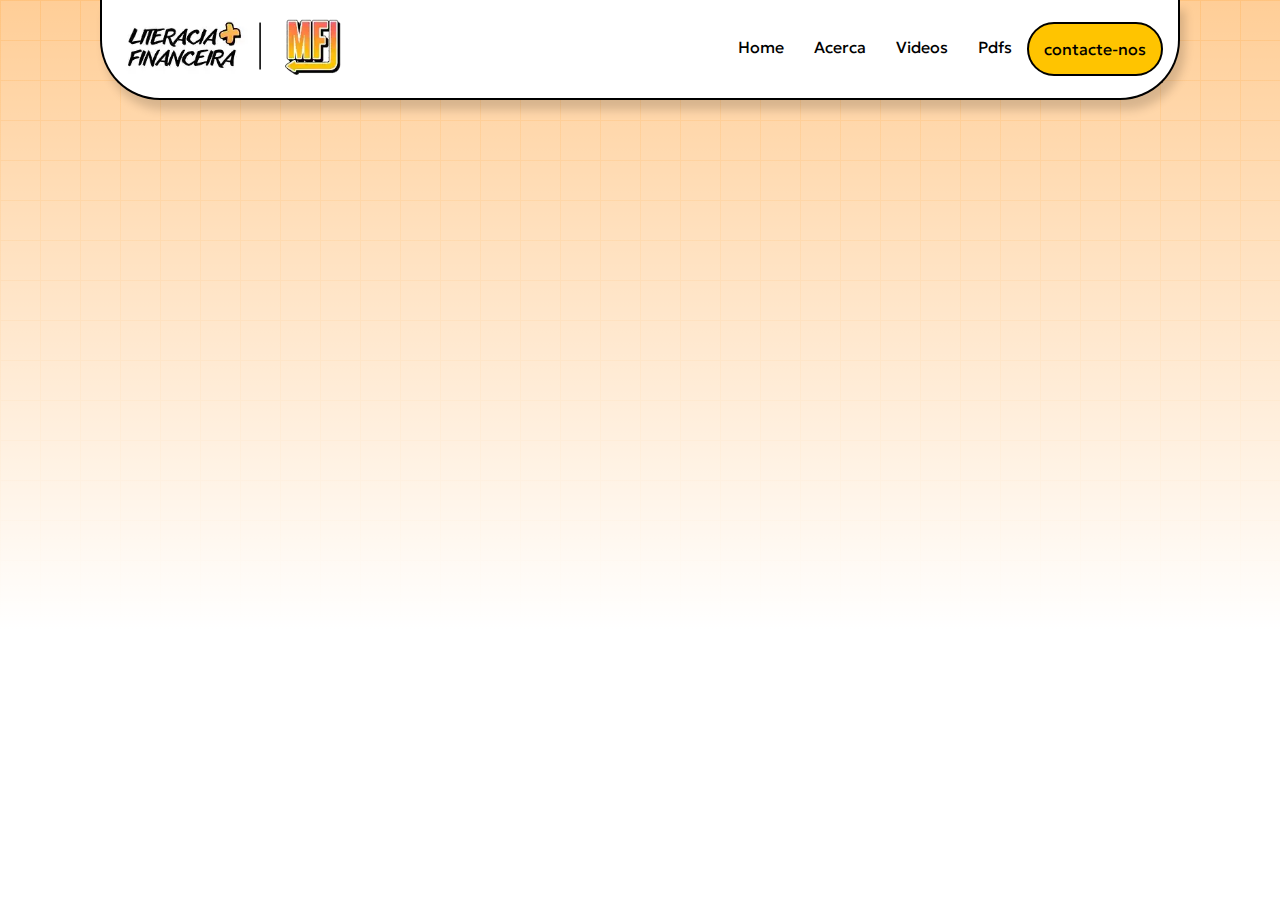
<file: index.html>
<!DOCTYPE html>
<html lang="en">
<head>
    <meta charset="UTF-8">
    <meta name="viewport" content="width=device-width, initial-scale=1.0">
    <title>Literacia + Financeira</title>
    <link rel="stylesheet" href="style.css">
    <script>
        (function(w,d,e,u,f,l,n){w[f]=w[f]||function(){(w[f].q=w[f].q||[])
        .push(arguments);},l=d.createElement(e),l.async=1,l.src=u,
        n=d.getElementsByTagName(e)[0],n.parentNode.insertBefore(l,n);})
        (window,document,'script','https://assets.mailerlite.com/js/universal.js','ml');
        ml('account', '1414500');
    </script>
</head>

    <div id="header"></div>
    
    <main  class="slide-up">
        <h2 id="title-main-page">
            Onde os alunos <br> aprendem sobre o <br> que realmente importa.
        </h2>


        <div id="emaildiv">
            <div class="ml-embedded" data-form="JYka05"></div>
        </div>

    </main>


    <script src="/javascript/header.js"></script>
    <script src="/javascript/headerloader.js"></script>
</body>
</html>
</file>
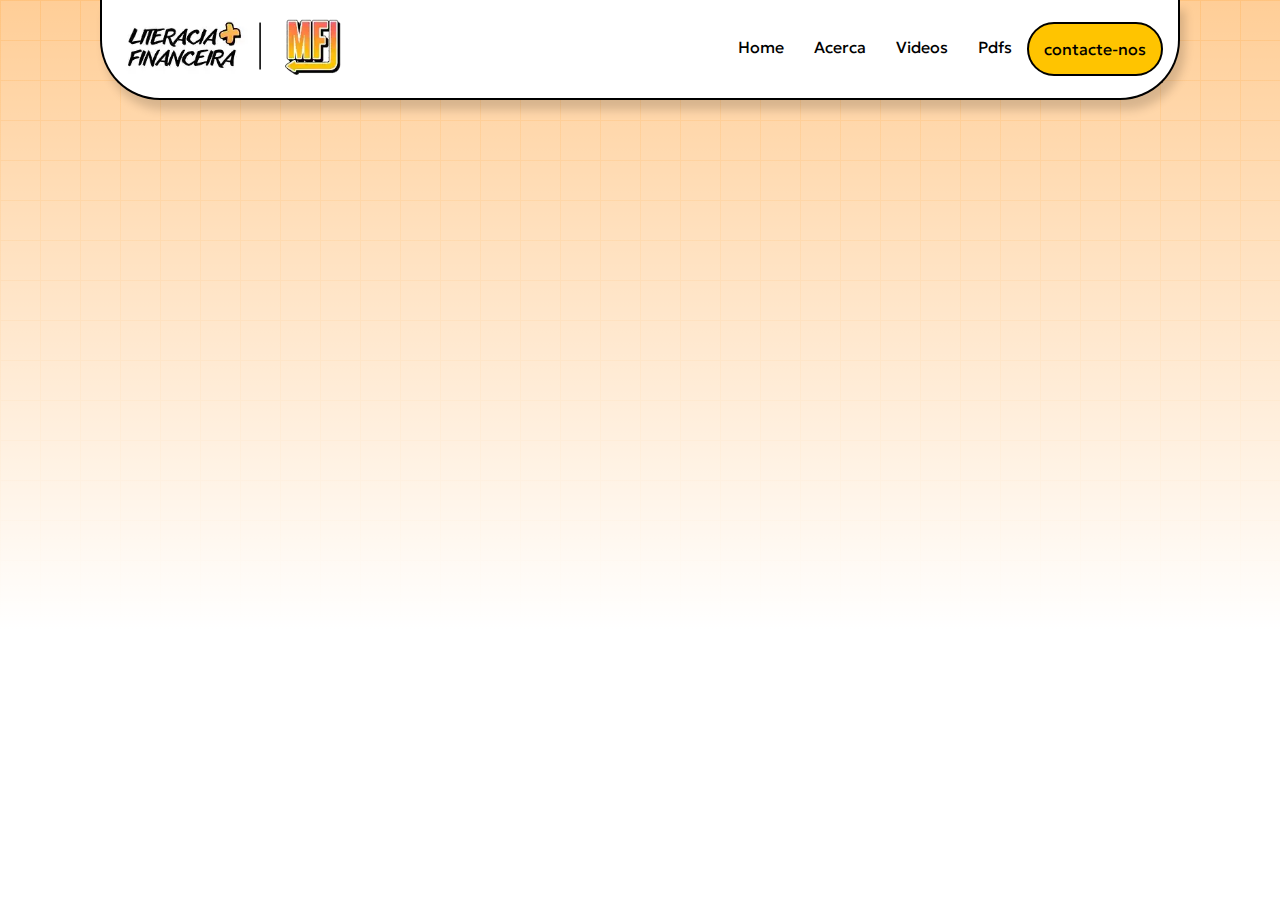
<file: acerca.html>
<!DOCTYPE html>
<html lang="en">
<head>
    <meta charset="UTF-8">
    <meta name="viewport" content="width=device-width, initial-scale=1.0">
    <title>Literacia + Financeira</title>
    <link rel="stylesheet" href="style.css">
</head>
<body>
    <div id="header"></div>

    <main  class="slide-up">
        <h2>
            Acerca.
        </h2>
        <p>
            A MFJ é uma lista criada na Escola Josefa de Óbidos no âmbito da participação no Parlamento dos Jovens 2025/26, com o tema da literacia financeira. Surgiu da vontade de um grupo de alunos em promover mais conhecimento e responsabilidade financeira dentro da comunidade escolar. A lista é liderada pelo presidente Hugo Almeida e conta com a vice-presidente Íris e todo o resto da equipa, que juntos trabalhamos para desenvolver propostas claras, úteis e próximas da realidade dos estudantes.
        </p>
    </main>
    
        <script src="/javascript/header.js"></script>
        <script src="/javascript/headerloader.js"></script>
</body>
</html>
</file>
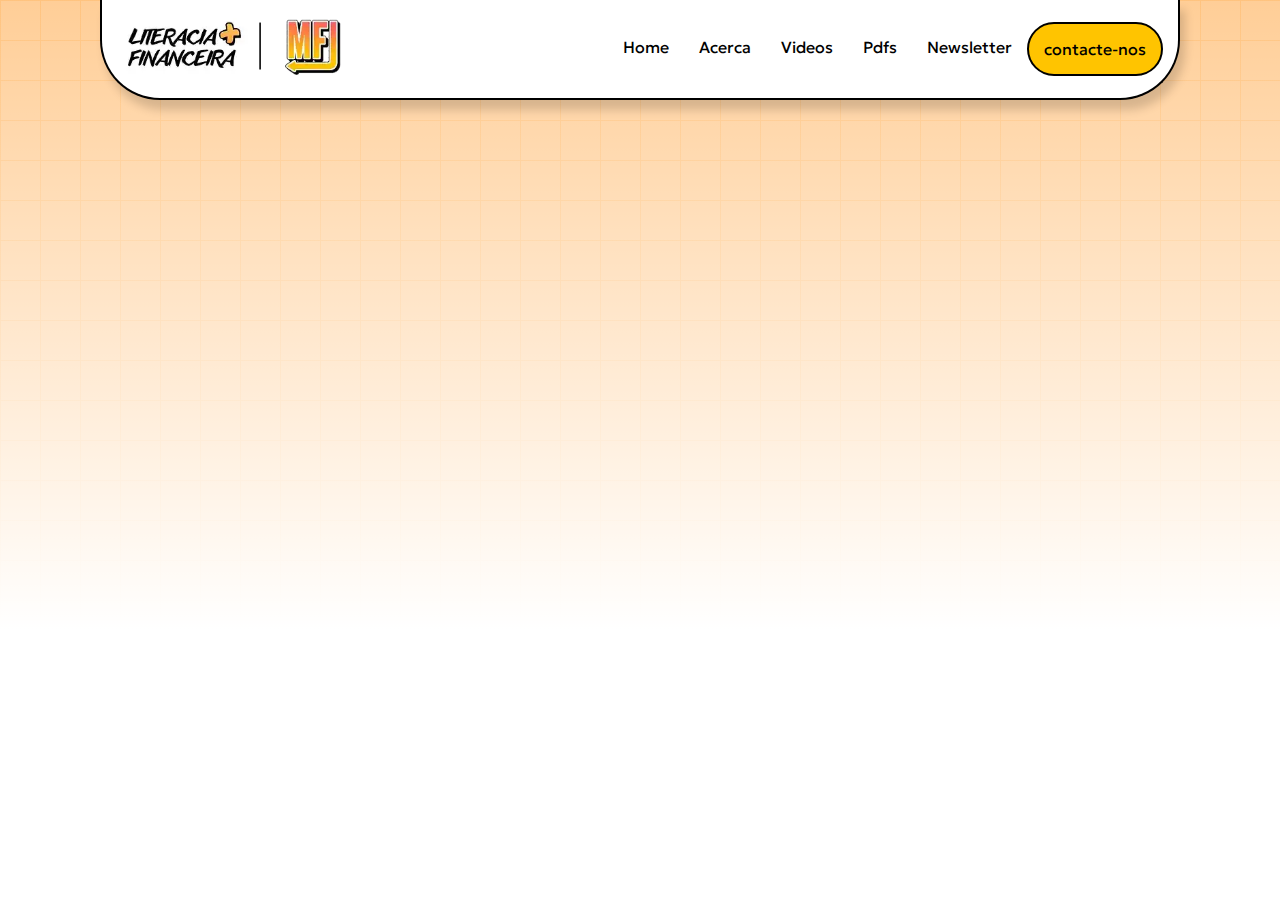
<file: contacte-nos.html>
<!DOCTYPE html>
<html lang="pt">
<head>
    <meta charset="UTF-8">
    <meta name="viewport" content="width=device-width, initial-scale=1.0">
    <title>Literacia + Financeira</title>
    <link rel="stylesheet" href="style.css">
</head>
<body>
        <nav class="navbar">
        <div class="navbar-container">
            <a href="index.html" aria-label="Literacia Mais Financeira - Home">
                <img src="/assets/logos/Group 4.webp" alt="Literacia Mais Financeira Logo" fetchpriority="high">
            </a>
            <button class="navbar-toggle" aria-label="Open navigation menu">
                <span class="bar"></span>
                <span class="bar"></span>
                <span class="bar"></span>
            </button>
        
        
            <ul class="navbar-menu">
                <li><a href="index.html">Home</a></li>
                <li><a href="acerca.html">Acerca</a></li>
                <li><a href="videos.html">Videos</a></li>
                <li><a href="pdfs.html">Pdfs</a></li>
                <li><a href="https://preview.mailerlite.io/forms/1414500/175884713699837378/share">Newsletter</a></li>
                <li id="ContactBtn"><a href="contacte-nos.html">contacte-nos</a></li>
            </ul>
        </div>
    </nav>

    <main  class="slide-up">
        <h2 id="contacte-nos-h2">
            Contacte-nos.
        </h2>

    <form action="https://formsubmit.co/suportemfjaejo@outlook.com" method="POST">
        <input type="email" id="emaildiv" name="email" placeholder="Email" required>
        <textarea name="message" id="messagediv" placeholder="Your message" required></textarea>
        <button type="submit">Send</button>
    </form>

    </main>
    

        <script src="/javascript/headerloader.js" defer></script>
</body>
</html>
</file>
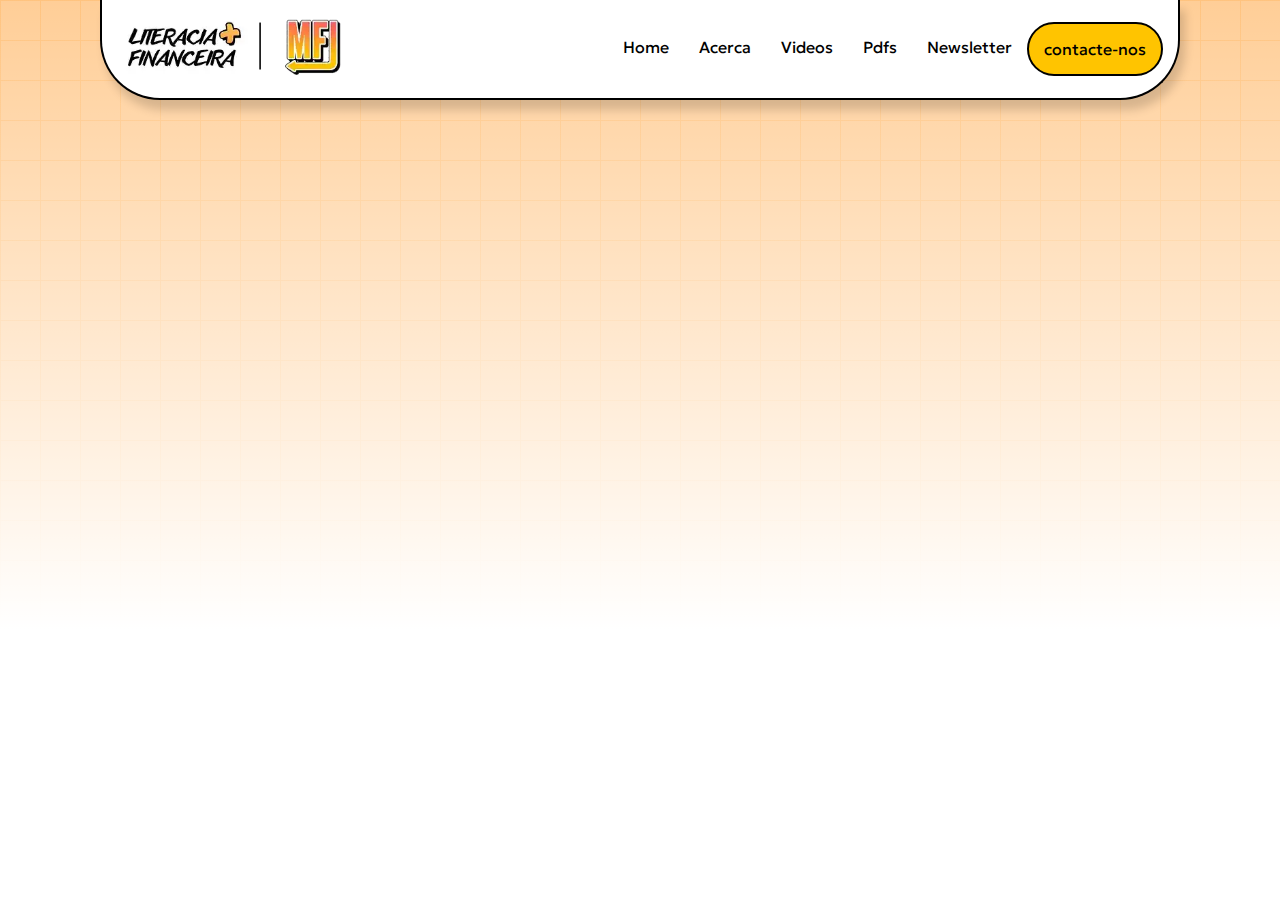
<file: pdfs.html>
<!DOCTYPE html>
<html lang="pt">
<head>
    <meta charset="UTF-8">
    <meta name="viewport" content="width=device-width, initial-scale=1.0">
    <title>Literacia + Financeira</title>
    <link rel="stylesheet" href="style.css">
</head>
<body>
        <nav class="navbar">
        <div class="navbar-container">
            <a href="index.html" aria-label="Literacia Mais Financeira - Home">
                <img src="/assets/logos/Group 4.webp" alt="Literacia Mais Financeira Logo" fetchpriority="high">
            </a>
            <button class="navbar-toggle" aria-label="Open navigation menu">
                <span class="bar"></span>
                <span class="bar"></span>
                <span class="bar"></span>
            </button>
        
        
            <ul class="navbar-menu">
                <li><a href="index.html">Home</a></li>
                <li><a href="acerca.html">Acerca</a></li>
                <li><a href="videos.html">Videos</a></li>
                <li><a href="pdfs.html">Pdfs</a></li>
                <li><a href="https://preview.mailerlite.io/forms/1414500/175884713699837378/share">Newsletter</a></li>
                <li id="ContactBtn"><a href="contacte-nos.html">contacte-nos</a></li>
            </ul>
        </div>
    </nav>

    <main  class="slide-up">
        
        <div>
            <h2>PDFs</h2>
            <br><br><br><br><br>
            <input
                type="text" 
                id="search" 
                placeholder="Procura PDFs..."
                style="padding: 8px; width: 250px; margin-bottom: 12px;"
            >
        </div>

        <ul id="pdf-list">
            <li><a href="/assets/PDFs/inflacao-e-deflacao.pdf" target="_blank">Inflação e Deflação</a></li>
            <li><a href="/assets/PDFs/Investimentos- a longo prazo.pdf" target="_blank">Investimentos a longo prazo</a></li>
            <li><a href="/assets/PDFs/Fundos de investimento.pdf" target="_blank">Fundos de investimento</a></li>
            <li><a href="/assets/PDFs/risco-vs-recompensa.pdf" target="_blank">Risco vs Recompensa</a></li>
        </ul>
    </main>

    <script src="/javascript/search.js" defer></script>
    <script src="/javascript/headerloader.js" defer></script>

</body>
</html>
</file>
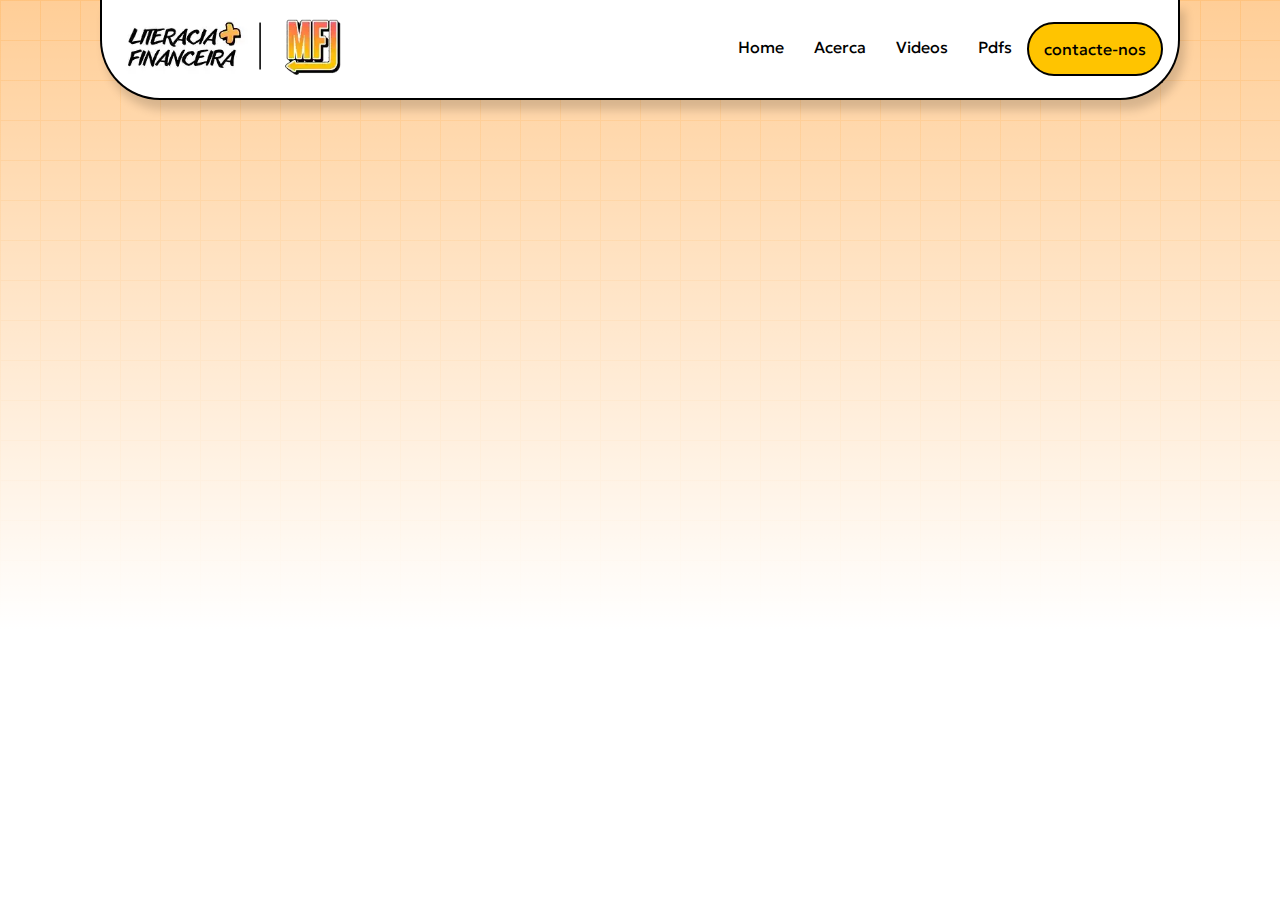
<file: videos.html>
<!DOCTYPE html>
<html lang="en">
<head>
    <meta charset="UTF-8">
    <meta name="viewport" content="width=device-width, initial-scale=1.0">
    <link rel="preconnect" href="https://fonts.googleapis.com">
    <link rel="preconnect" href="https://fonts.gstatic.com" crossorigin>
    <title>Literacia + Financeira</title>
    <link rel="stylesheet" href="style.css">
</head>
<body>
    <div id="header"></div>

    <main  class="slide-up">
        
        <div>
            <h2>Videos</h2>
            <br><br><br><br><br>
            <input
                type="text" 
                id="search" 
                placeholder="Procura os videos..."
                style="padding: 8px; width: 250px; margin-bottom: 12px;"
            >
        </div>

        <ul id="pdf-list">
            <li><a href="/assets/videos/Video Plataforma 1 - Juros.mp4" target="_blank">Juros: Simples e compostos</a></li>
            <li><a href="/assets/videos/Video Plataforma 2 - Credito.mp4" target="_blank">Crédito</a></li>
            <li><a href="/assets/videos/Video Plataforma 3 - Orcamento Pessoal.mp4" target="_blank">Orçamento Pessoal</a></li>
            <li><a href="/assets/videos/Video Plataforma 4 - Investimentos Basicos.mp4" target="_blank">Investimentos Básicos</a></li>
            <li><a href="/assets/videos/Video Plataforma 5 - Consumo Consciente.mp4" target="_blank">Consumo Consciente</a></li>
            
            <li><a href="/assets/videos/Video Plataforma 6 - Poupança.mp4" target="_blank">Poupanças</a></li>
            <li><a href="/assets/videos/Video Plataforma 7 - Objetivos Financeiros.mp4" target="_blank">Objetivos Financeiros</a></li>
            <li><a href="/assets/videos/Video Plataforma 8 - Emergências Financeiras.mp4" target="_blank">Emergências Financeiras</a></li>
            <li><a href="/assets/videos/Video Plataforma 9 - Querer E Precisar.mp4" target="_blank">Querer e Precisar</a></li>
            <li><a href="/assets/videos/Video Plataforma 10 - Hábitos Financeiros Saudáveis.mp4" target="_blank">Hábitos Financeiros Saudáveis</a></li>

        </ul>
    </main>

    <script src="/javascript/search.js" defer></script>
    <script src="/javascript/header.js" defer></script>
    <script src="/javascript/headerloader.js" defer></script>

</body>
</html>
</file>
<file: style.css>
@import "https://fonts.googleapis.com/css2?family=Geologica:wght@100..900&display=swap";

* {
box-sizing:border-box;
padding:0;
margin:0;
list-style:none;
font-family:"Geologica";
color:#000;
text-decoration:none
}

body {
background-color:#ededed
}

.navbar {
display:flex;
text-align:center;
align-items:center;
background-color:#fff;
justify-content:space-between;
border-bottom-right-radius:60px;
border-bottom-left-radius:60px;
box-shadow:5px 10px 10px #00000028;
margin-left:100px;
margin-right:100px;
padding:15px;
height:100px;
border-bottom:2px solid #000;
border-left:2px solid #000;
top:0;
z-index:999;
border-right:2px solid #000
}

.navbar-container {
display:flex;
text-align:center;
align-items:center;
width:100%;
justify-content:space-between
}

@media (max-width:800px) {
.navbar {
margin-left:0;
margin-right:0
}
}

.navbar img {
width:250px;
height: 90px;

margin-top:15px;
margin-left:0;
transition:all .2s
}

.navbar img:hover {
transform:scale(0.97)
}

.navbar ul {
display:flex
}

.navbar ul li {
padding:15px;
cursor:pointer;
transition:all .2s
}

.navbar ul li a {
transition:all .2s
}

.navbar ul li a:hover {
color:#ffc400
}

#ContactBtn {
background-color:#ffc400;
border-radius:300px;
border:2px solid;
transition:all .2s
}

#ContactBtn:hover {
background-color:#fff;
color:#000
}

main {
min-height:calc(100vh - 100px);
display:flex;
width:100%;
justify-content:center;
align-items:center;
text-align:left;
}

@media(max-width:800px) {
main {
flex-direction:column;
justify-content:center;
text-align:center
}
}

main h2 {
font-size:3.3vh;
max-width:35vh
}

main p {
font-size:2vh;
max-width:50vh
}

.slide-up {
animation:slideUp .5s ease-out forwards;
opacity:0
}

@keyframes slideUp {
0% {
transform:translateY(40px);
opacity:0
}

100% {
transform:translateY(0);
opacity:1
}
}

#pdf-list {
height:30vh;
width:25rem;
overflow:auto;
background-color:#e4e4e4;
white-space:nowrap;
border-radius:20px
}

@media(max-width:880px) {
#pdf-list {
width:100%
}
}

#pdf-list li {
background-color:#ddd;
margin:10px;
padding:10px;
text-align:left;
height:70px;
display:flex;
justify-content:center;
align-items:center;
border-radius:10px
}

#search {
border-radius:100px;
border:1px solid #000
}

form {
display:flex;
flex-direction:column;
width:500px;
height:300px;
gap:30px
}

form label {
display:flex;
flex-direction:column;
width:500px
}

form input {
height:60px;
border-radius:5px;
border:1px solid #000;
padding:10px
}

form textarea {
height:120px;
border-radius:5px;
border:1px solid #000;
padding:10px
}

form button {
padding:10px;
height:60px;
border-radius:5px;
border:1px solid #000;
background-color:#ffc400;
transition:all .2s;
cursor:pointer;
width:350px;

}

form button:hover {
padding:10px;
height:60px;
border-radius:5px;
border:1px solid #000;
background-color:#fff
}

@media (max-width:880px) {
form button {
width:350px;;
}

form label {
width:20rem;
}

#contacte-nos-h2 {
font-size:35px;
}

form {
display:flex;
justify-content:center;
align-items:center;
}
}

.navbar-toggle {
background:transparent;
padding:10px;
border:none;
cursor:pointer;
display:none
}

.bar {
display:block;
width:25px;
height:3px;
margin:5px auto;
background:#000;
transition:all .3s ease-in-out
}

@media (max-width:800px) {
.navbar {
backdrop-filter:none
}

.navbar-container .navbar-menu {
display:none;
flex-direction:column;
align-items:left;
gap:1.7rem!important;
position:absolute;
height:90vh;
width:100%;
top:0;
left:0;
background-color:#fff;
padding:5rem 1.5rem;
z-index:998;
border-bottom-right-radius:60px;
border-bottom-left-radius:60px;
border-bottom:2px solid #000;
border-left:2px solid #000;
border-right:2px solid #000;
transition:all .3 ease-in-out
}

.navbar-container .navbar-menu.active {
display:flex
}

.navbar-toggle {
display:block;
z-index:999
}

.navbar-toggle.active .bar:nth-child(2) {
opacity:0
}

.navbar-toggle.active .bar:nth-child(1) {
transform:translateY(8px) rotate(45deg)
}

.navbar-toggle.active .bar:nth-child(3) {
transform:translateY(-8px) rotate(-45deg)
}
}

.navbar-container .navbar-menu.active {
display:flex
}

.error404 {
width:100%;
display:flex;
justify-content:space-around;
text-align:center;
justify-content:center;
gap:32vh;
align-items:center
}

.error404 img {
width:300px
}

.text404 {
display:flex;
text-align: center;
text-align:center;
flex-direction:column
}

@media (max-width:800px) {
.error404 {
flex-direction:column;
gap:30px
}

.error404 h2 {
font-size:50px
}

.error404 h4 {
font-size:30px;
font-weight:400
}

.error404 h5 {
font-size:15px;
font-weight:300
}

.slide-up h2 {
font-size:5vh;
text-align:left
}

#emaildiv {
width:320px;
}

#title-main-page {
font-size:1.9rem;
margin-bottom:15rem;
font-weight:100
}
}

#title-main-page {
  font-size: 2.3rem;
}

.error404 h5 {
font-weight:300
}

.error h4 {
font-weight:400
}

#emaildiv {
height:70px;
border-radius:20px;
border:1px solid #000;
width:350px;
display:flex;
align-items:center;
justify-content:center;
background-color:#fff;
box-shadow:3px 6px 6px #00000028
}

/* Chrome, Edge, Safari */
::-webkit-scrollbar {
    display: none;
}

/* Firefox */
html {
    scrollbar-width: none;
}

/* IE / old Edge */
body {
    -ms-overflow-style: none;
}

/* From a Youtube tutorial from optimistic web*/
body{
  color: #ffffff;
  background: fixed
      linear-gradient(#ffffff00, #ffffff00 6px, transparent 6px, transparent),
    fixed linear-gradient(transparent, #fff 70%),
    fixed
      repeating-linear-gradient(
        #ffffff,                       
        #ff8800 1px,                   
        transparent 1px, 
        transparent 40px
      ),
    fixed
      repeating-linear-gradient(
        to right,
        #ffffff,
        #ff8800 1px,
        transparent 1px,
        transparent 40px
      )
      rgba(255, 137, 2, 0.411);
}

.slide-up p {
  width: 400px;
  font-weight: 100;
  font-size: 1.6rem;
}

.Created-by-div{
  display: flex;
  flex-direction: column;
}

.Created-by-div ul{
  display: flex;  
  gap: 30px;
  margin-top: 20px;
}

@media (max-width:800px) {
  .Created-by-div ul{
    margin-top: 0px;
    align-items: center;
    width: 100%;
    justify-content: center;
  }
  .Created-by-div ul li{
    margin-top: 30px;
  }
}

@media(min-width:800px) {
  main {
    justify-content: space-around;
  }
}

.Created-by-div ul li{
  width: 120px;
  background-color: #000;
  padding: 10px;
  display: flex;  
  text-align: center;
  align-items: center;
  border-radius: 13px;
  justify-content: center;
  transition: all 0.2s;
}

.Created-by-div ul li:hover{
  transform: scale(1.03);
}

.Created-by-div ul li a{
  color: white;
  font-family:"Geologica";
}

#messagediv {
height:150px;
border-radius:20px;
border:1px solid #000;
width:350px;
display:flex;
align-items:center;
justify-content:center;
background-color:#fff;
box-shadow:3px 6px 6px #00000028
}
</file>
